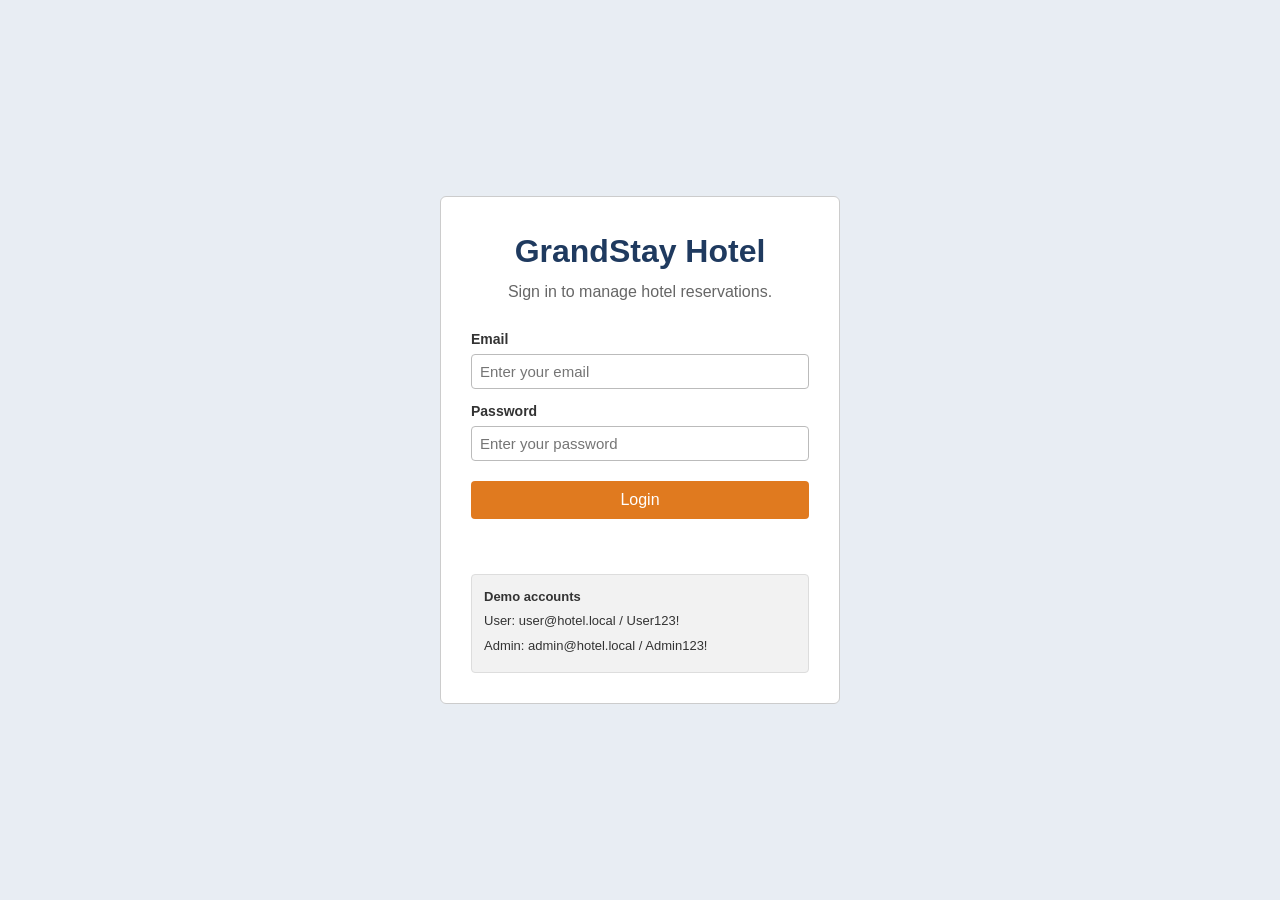
<file: login.html>
<!DOCTYPE html>
<html lang="en">
<head>
<meta charset="UTF-8">
<meta name="viewport" content="width=device-width, initial-scale=1.0">
<title>GrandStay Hotel - Login</title>
<link rel="stylesheet" href="style.css">
</head>
<body class="login-page">
    <main class="login-card">
        <h1>GrandStay Hotel</h1>
        <p class="login-subtitle">Sign in to manage hotel reservations.</p>

        <form id="loginForm">
            <label for="email">Email</label>
            <input id="email" type="email" placeholder="Enter your email" autocomplete="email" required>

            <label for="password">Password</label>
            <input id="password" type="password" placeholder="Enter your password" autocomplete="current-password" required>

            <button id="loginButton" type="submit" class="button login-button">Login</button>
        </form>

        <p id="message" class="message error-message" role="alert"></p>

        <div class="demo-box">
            <strong>Demo accounts</strong>
            <p>User: user@hotel.local / User123!</p>
            <p>Admin: admin@hotel.local / Admin123!</p>
        </div>
    </main>

    <script src="login.js"></script>
</body>
</html>
</file>
<file: style.css>
* {
    box-sizing: border-box;
}

body {
    margin: 0;
    font-family: Arial, Helvetica, sans-serif;
    font-size: 16px;
    line-height: 1.5;
    color: #333333;
    background-color: #f2f2f2;
}

h1 {
    font-size: 32px;
    margin-top: 0;
}

h2 {
    font-size: 24px;
    margin-top: 0;
    color: #1f3a5f;
}

h3 {
    font-size: 18px;
    margin-top: 0;
    color: #1f3a5f;
}

.container {
    max-width: 1100px;
    margin: 0 auto;
    padding: 0 20px;
}

.navbar {
    display: flex;
    justify-content: space-between;
    align-items: center;
    padding: 15px 20px;
    background-color: #1f3a5f;
}

.site-logo {
    color: #ffffff;
    font-size: 22px;
    font-weight: bold;
    text-decoration: none;
}

.nav-links {
    display: flex;
    list-style: none;
    margin: 0;
    padding: 0;
}

.nav-links li {
    margin-left: 20px;
}

.nav-links a {
    color: #ffffff;
    text-decoration: none;
}

.nav-links a:hover {
    color: #e07a1f;
    text-decoration: underline;
}

.account-area {
    display: flex;
    align-items: center;
    gap: 10px;
    margin-left: 20px;
    color: #ffffff;
    font-size: 14px;
}

.logout-button {
    padding: 5px 10px;
    color: #ffffff;
    background-color: transparent;
    border: 1px solid #ffffff;
    border-radius: 4px;
    cursor: pointer;
}

.logout-button:hover {
    color: #1f3a5f;
    background-color: #ffffff;
}

.hero {
    background-image:
        linear-gradient(rgba(0,0,0,0.35), rgba(0,0,0,0.35)),
        url("/images/top.png");

    background-size: cover;
    background-position: center;
    background-repeat: no-repeat;

    min-height: 350px;
    padding: 70px 20px;
    text-align: center;
    color: white;
}

.hero h1,
.hero p {
    color: white;
}

.button {
    display: inline-block;
    background-color: #e07a1f;
    color: #ffffff;
    border: none;
    border-radius: 4px;
    padding: 10px 20px;
    font-size: 16px;
    text-decoration: none;
    cursor: pointer;
}

.button:hover {
    background-color: #1f3a5f;
}

.button-small {
    padding: 6px 12px;
    font-size: 14px;
}

.card {
    background-color: #ffffff;
    border: 1px solid #dddddd;
    border-radius: 6px;
    padding: 20px;
}

.stats {
    display: grid;
    grid-template-columns: repeat(4, 1fr);
    gap: 15px;
    margin: 30px 0;
}

.stat-card {
    background-color: #ffffff;
    border: 1px solid #dddddd;
    border-top: 4px solid #1f3a5f;
    border-radius: 6px;
    padding: 15px;
    text-align: center;
}

.stat-number {
    font-size: 28px;
    font-weight: bold;
    color: #1f3a5f;
    margin: 0;
}

.stat-label {
    margin: 5px 0 0;
    color: #666666;
}

.main-content {
    display: grid;
    grid-template-columns: 1fr 2fr;
    gap: 20px;
    align-items: start;
}

label {
    display: block;
    margin-top: 12px;
    margin-bottom: 4px;
    font-weight: bold;
    font-size: 14px;
}

input,
select {
    width: 100%;
    padding: 8px;
    font-size: 15px;
    border: 1px solid #bbbbbb;
    border-radius: 4px;
}

input:focus,
select:focus {
    border-color: #1f3a5f;
    outline: 2px solid #1f3a5f;
}

.date-row {
    display: flex;
    gap: 10px;
}

.date-row div {
    flex: 1;
}

#reservationForm .button {
    width: 100%;
    margin-top: 20px;
}

.message {
    margin-top: 15px;
    font-weight: bold;
    color: #1f3a5f;
}

.message.success {
    color: #2e7d32;
}

.message.error {
    color: #c62828;
}

.table-header {
    display: flex;
    justify-content: space-between;
    align-items: center;
    margin-bottom: 15px;
}

.table-header h2 {
    margin: 0;
}

.table-wrap {
    overflow-x: auto;
}

table {
    width: 100%;
    border-collapse: collapse;
}

th,
td {
    padding: 10px;
    border-bottom: 1px solid #dddddd;
    text-align: left;
}

th {
    background-color: #1f3a5f;
    color: #ffffff;
    font-size: 14px;
}

tbody tr:nth-child(even) {
    background-color: #f2f2f2;
}

.empty-state {
    text-align: center;
    color: #666666;
    padding: 30px;
}

.status-open {
    color: #2e7d32;
    font-weight: bold;
}

.status-full {
    color: #c62828;
    font-weight: bold;
}

.table-button {
    padding: 4px 8px;
    font-size: 13px;
    border: 1px solid #bbbbbb;
    border-radius: 4px;
    background-color: #ffffff;
    cursor: pointer;
}

.table-button:hover {
    background-color: #f2f2f2;
}

.delete-button {
    color: #c62828;
}

#amenities {
    margin: 40px 0;
}

.amenities {
    display: grid;
    grid-template-columns: repeat(3, 1fr);
    gap: 20px;
}

.amenities p {
    margin: 0;
}

.amenities .card {
    padding: 0;
    overflow: hidden;
}

.amenities .card h3 {
    margin: 15px 15px 8px;
}

.amenities .card p {
    margin: 0 15px 20px;
}

.amenity-image {
    width: 100%;
    height: 180px;
    background-image: url("/images/bottom.png");
    background-repeat: no-repeat;
    background-size: 300% 100%;
}

.breakfast-image {
    background-position: left center;
}

.pool-image {
    background-position: center center;
}

.wifi-image {
    background-position: right center;
}

footer {
    background-color: #1f3a5f;
    color: #ffffff;
    text-align: center;
    padding: 20px;
}

footer p {
    margin: 5px 0;
}

/* Simple login page */
.login-page {
    min-height: 100vh;
    display: flex;
    align-items: center;
    justify-content: center;
    padding: 20px;
    background-color: #e8edf3;
}

.login-card {
    width: 100%;
    max-width: 400px;
    padding: 30px;
    background-color: #ffffff;
    border: 1px solid #cccccc;
    border-radius: 6px;
}

.login-card h1 {
    margin-bottom: 5px;
    color: #1f3a5f;
    text-align: center;
}

.login-subtitle {
    margin-top: 0;
    margin-bottom: 25px;
    color: #666666;
    text-align: center;
}

.login-button {
    width: 100%;
    margin-top: 20px;
}

.login-button:disabled {
    background-color: #999999;
    cursor: not-allowed;
}

.error-message {
    min-height: 24px;
    color: #c62828;
    text-align: center;
}

.demo-box {
    padding: 12px;
    background-color: #f2f2f2;
    border: 1px solid #dddddd;
    border-radius: 4px;
    font-size: 13px;
}

.demo-box p {
    margin: 5px 0;
}

@media (max-width: 900px) {
    .main-content {
        grid-template-columns: 1fr;
    }

    .stats {
        grid-template-columns: repeat(2, 1fr);
    }
}

@media (max-width: 600px) {
    .navbar {
        flex-direction: column;
    }

    .nav-links {
        margin-top: 10px;
        flex-wrap: wrap;
        justify-content: center;
    }

    .nav-links li {
        margin: 0 10px;
    }

    .account-area {
        width: 100%;
        justify-content: center;
        margin-top: 10px !important;
    }

    h1 {
        font-size: 26px;
    }

    .amenities {
        grid-template-columns: 1fr;
    }

    .date-row {
        flex-direction: column;
        gap: 0;
    }
}
</file>
